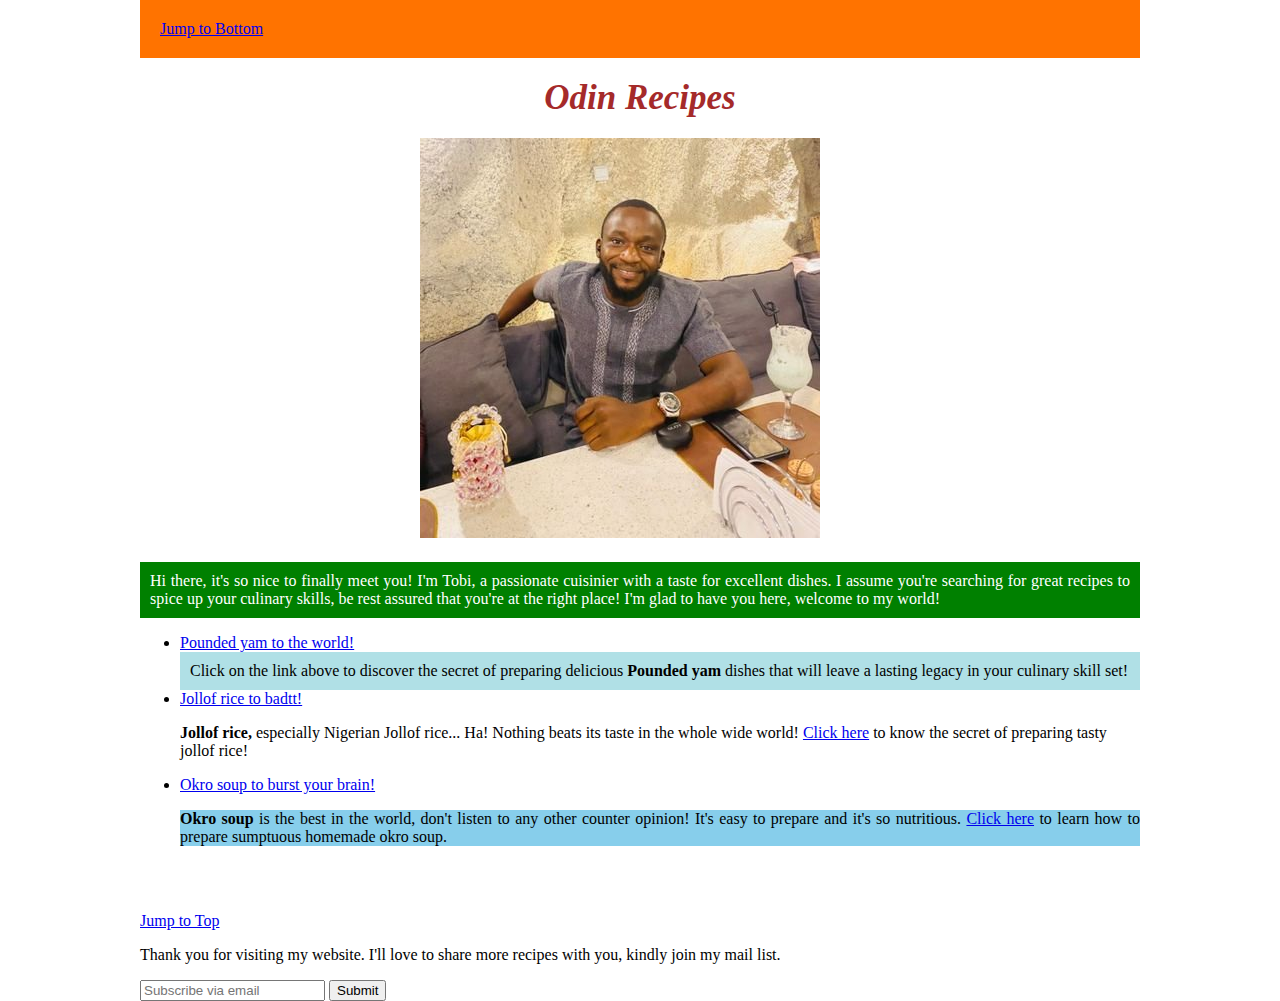
<file: index.html>
<!DOCTYPE html>

<html lang="en">

<head>
    <meta charset="UTF-8">
    <meta http-equiv="X-UA-Compatible" content="IE=edge">
    <meta name="viewport" content="width=device-width, initial-scale=1.0">
       <title>Odin Recipes</title>
       <link rel="Stylesheet" href="recipes/index.css">

</head>

<header id="header">
    <a href="#footer">Jump to Bottom</a>
    </header>

<main>
<body>
    <h1 class="Project-title">Odin Recipes</h1>

<img src="recipes/Chef Tobi.jpg" alt="Meet your Chef">

<p id="first">
    Hi there, it's so nice to finally meet you! I'm Tobi, a passionate cuisinier with a taste for excellent dishes. 
    I assume you're searching for great recipes to spice up your culinary skills, be rest assured that you're at the right place!  
    I'm glad to have you here, welcome to my world!
</p>

<ul>
<nav>
<li>
<a href="recipes/pounded_yam.html">Pounded yam to the world!</a>
        
<p id="first-sub-paragraph">Click on the link above to discover the secret of preparing delicious 
<strong>Pounded yam</strong> dishes that will leave a lasting legacy in your culinary skill set!
    </p>

</nav>
</li>

<nav>
        <li>
        <a href="recipes/jollofrice.html">Jollof rice to badtt!</a>
<p>
<strong>Jollof rice,</strong> especially Nigerian Jollof rice... Ha! 
Nothing beats its taste in the whole wide world! <a href="recipes/jollofrice.html">Click here</a>  to know the secret of preparing tasty jollof rice!
    </p>
</li>
</nav>

<nav>
        <li>
        <a href="recipes/okro_soup.html">Okro soup to burst your brain!</a>
<p class="second_paragraph">  
        <strong>Okro soup</strong> is the best in the world, don't listen to any other counter opinion! 
        It's easy to prepare and it's so nutritious. 
        <a href="recipes/okro_soup.html">Click here</a> to learn how to prepare sumptuous homemade okro soup.
    </p>
</li>
</nav>
</ul>
      
</body>
</main>
<br>

<footer id="footer">
    <a href="#header">Jump to Top</a>
    <p>
    Thank you for visiting my website. 
    I'll love to share more recipes with you, kindly join my mail list.</p> 
    <form action="Odin-recipes/index.html">
        <input type="text" placeholder="Subscribe via email" required>
        <button type="Submit">Submit</button>
    </form>
</footer>
</html>
</file>
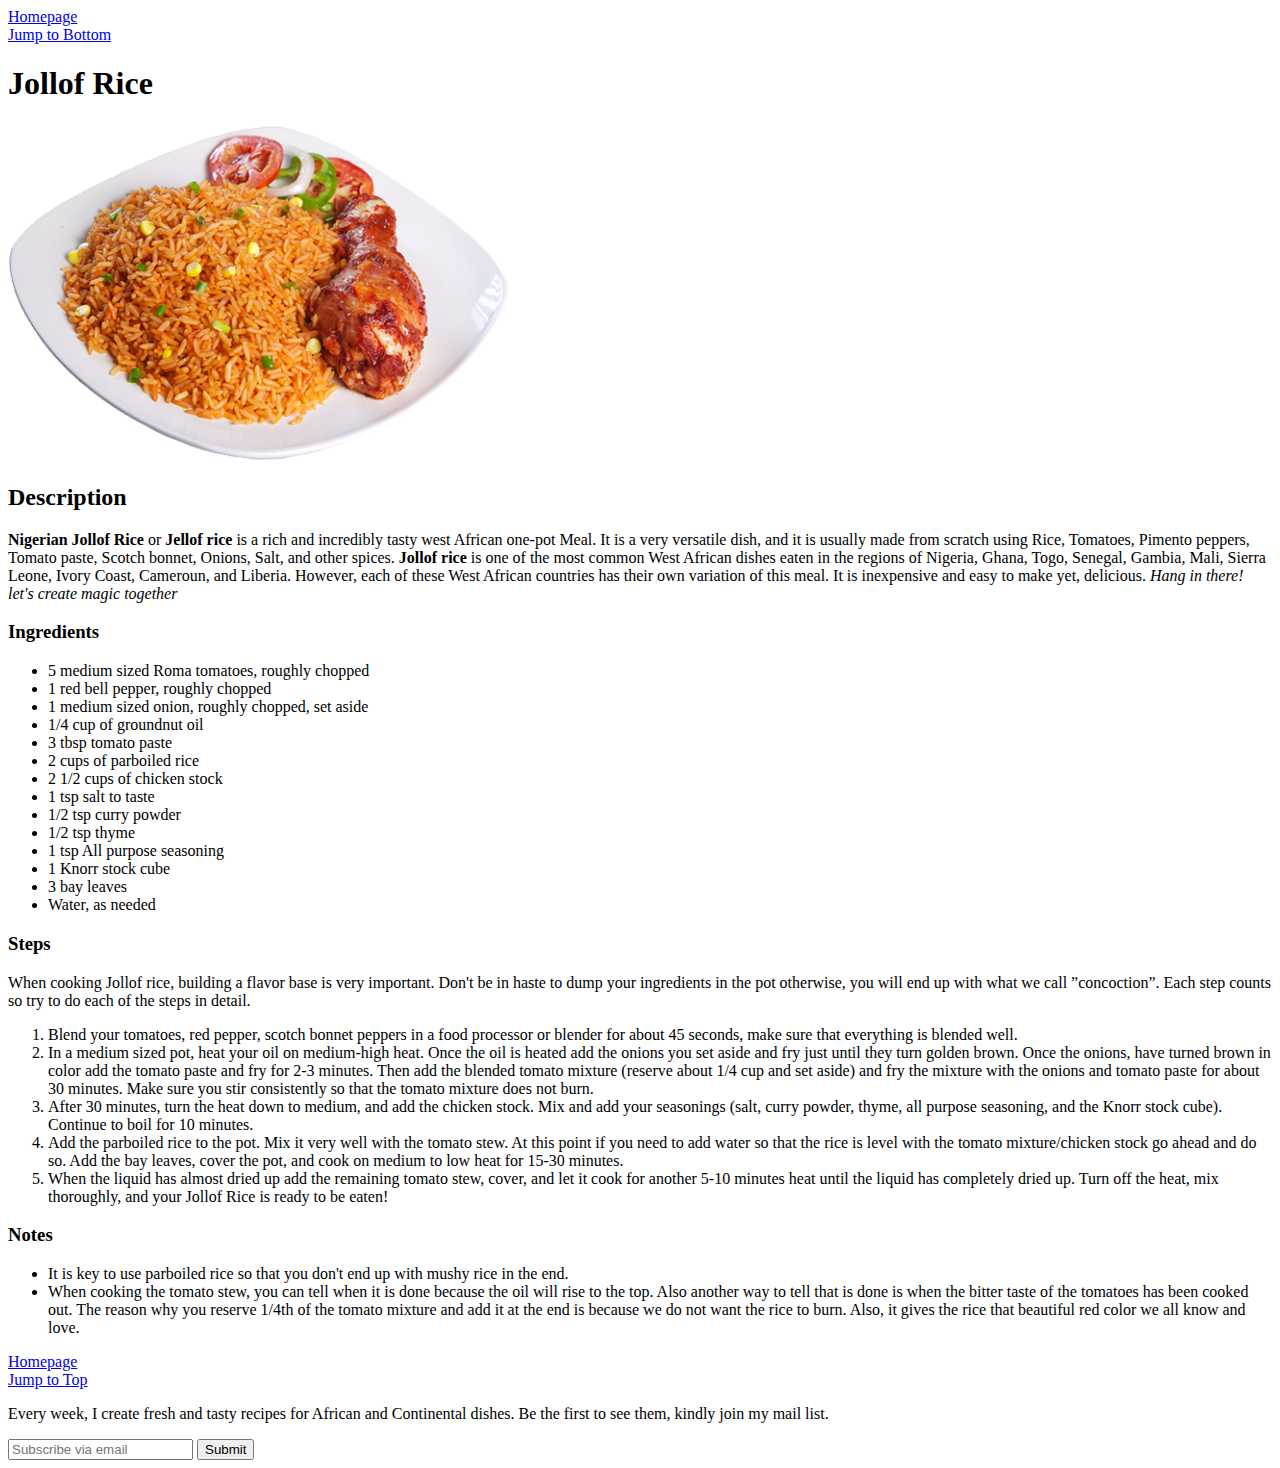
<file: recipes/jollofrice.html>
<!DOCTYPE html>

<html lang="en">

<head>
    <meta charset="UTF-8">
    <meta http-equiv="X-UA-Compatible" content="IE=edge">
    <meta name="viewport" content="width=device-width, initial-scale=1.0">
    <title>Jollof rice to the world</title>
</head>

<header id="header">
   <a href="https://theoxic.github.io/odin-recipes/">Homepage</a>
   <br> 
   <a href="#footer">Jump to Bottom</a>
</header>

<main>
<body>
    <h1>Jollof Rice</h1>
    <img src="../recipes/jollof-rice.png" alt="Tastefully prepared jollof">   
    <div>
        <h2>
            Description
        </h2>
        <p>
            <strong> Nigerian Jollof Rice </strong> or <strong> Jellof rice </strong> is a rich and incredibly tasty west African one-pot Meal. 
            It is a very versatile dish, and it is usually made from scratch using Rice, Tomatoes, Pimento peppers, Tomato paste, Scotch bonnet, Onions, Salt, and other spices.
            <strong>Jollof rice</strong> is one of the most common West African dishes eaten in the regions of Nigeria, Ghana, Togo, Senegal, Gambia, Mali, Sierra Leone, Ivory Coast, Cameroun, and Liberia. 
            However, each of these West African countries has their own variation of this meal.  It is inexpensive and easy to make yet, delicious.
            <em>Hang in there! let's create magic together</em>
        </p>
    </div>
    <div>
        <h3>
            Ingredients
        </h3>
        <p>
            <ul>
                <li>5 medium sized Roma tomatoes, roughly chopped</li>
                <li>1 red bell pepper, roughly chopped</li>
                <li>1 medium sized onion, roughly chopped, set aside</li>
                <li>1/4 cup of groundnut oil</li>
                <li>3 tbsp tomato paste</li>
                <li>2 cups of parboiled rice</li>
                <li>2 1/2 cups of chicken stock</li>
                <li>1 tsp salt to taste</li>
                <li>1/2 tsp curry powder</li>
                <li>1/2 tsp thyme</li>
                <li>1 tsp All purpose seasoning</li>
                <li>1 Knorr stock cube</li>
                <li>3 bay leaves</li>
                <li>Water, as needed</li>
            </ul>
        </p>
    </div>
    <div>
        <h3>
            Steps
        </h3>
        When cooking Jollof rice, building a flavor base is very important. 
        Don't be in haste to dump your ingredients in the pot otherwise, 
        you will end up with what we call ”concoction”. Each step counts so try to do each of the steps in detail.
        <p>
            <ol>
                <li>Blend your tomatoes, red pepper, scotch bonnet peppers in a food processor or blender for about 45 seconds, make sure that everything is blended well.</li>
                <li>In a medium sized pot, heat your oil on medium-high heat. Once the oil is heated add the onions you set aside and fry just until they turn golden brown. 
                    Once the onions, have turned brown in color add the tomato paste and fry for 2-3 minutes. 
                    Then add the blended tomato mixture (reserve about 1/4 cup and set aside) and fry the mixture with the onions and tomato paste for about 30 minutes. 
                    Make sure you stir consistently so that the tomato mixture does not burn.</li>
                <li>After 30 minutes, turn the heat down to medium, and add the chicken stock. Mix and add your seasonings (salt, curry powder, thyme, all purpose seasoning, and the Knorr stock cube). 
                    Continue to boil for 10 minutes.
                </li>
                <li>Add the parboiled rice to the pot. Mix it very well with the tomato stew. 
                    At this point if you need to add water so that the rice is level with the tomato mixture/chicken stock go ahead and do so. 
                    Add the bay leaves, cover the pot, and cook on medium to low heat for 15-30 minutes.</li>
                <li>When the liquid has almost dried up add the remaining tomato stew, cover, and let it cook for another 5-10 minutes heat until the liquid has completely dried up. 
                    Turn off the heat, mix thoroughly, and your Jollof Rice is ready to be eaten!
                </li>
            </ol>
        </p>
    </div>
    <div>
        <h3>Notes</h3>
        <ul>
            <li>It is key to use parboiled rice so that you don't end up with mushy rice in the end.</li>
            <li>When cooking the tomato stew, you can tell when it is done because the oil will rise to the top. 
                Also another way to tell that is done is when the bitter taste of the tomatoes has been cooked out. 
                The reason why you reserve 1/4th of the tomato mixture and add it at the end is because we do not want the rice to burn. 
                Also, it gives the rice that beautiful red color we all know and love.</li>
        </ul>
    </div>
</body>
</main>

<footer id="footer">
    <a href="https://theoxic.github.io/odin-recipes/">Homepage</a>
    <br>
    <a href="#header">Jump to Top</a>
    <p>
    Every week, I create fresh and tasty recipes for African and Continental dishes. 
    Be the first to see them, kindly join my mail list.</p> 
    <form action="Odin-recipes/index.html">
        <input type="text" placeholder="Subscribe via email" required>
        <button type="Submit">Submit</button>
    </form>
</footer>

</html>
</file>
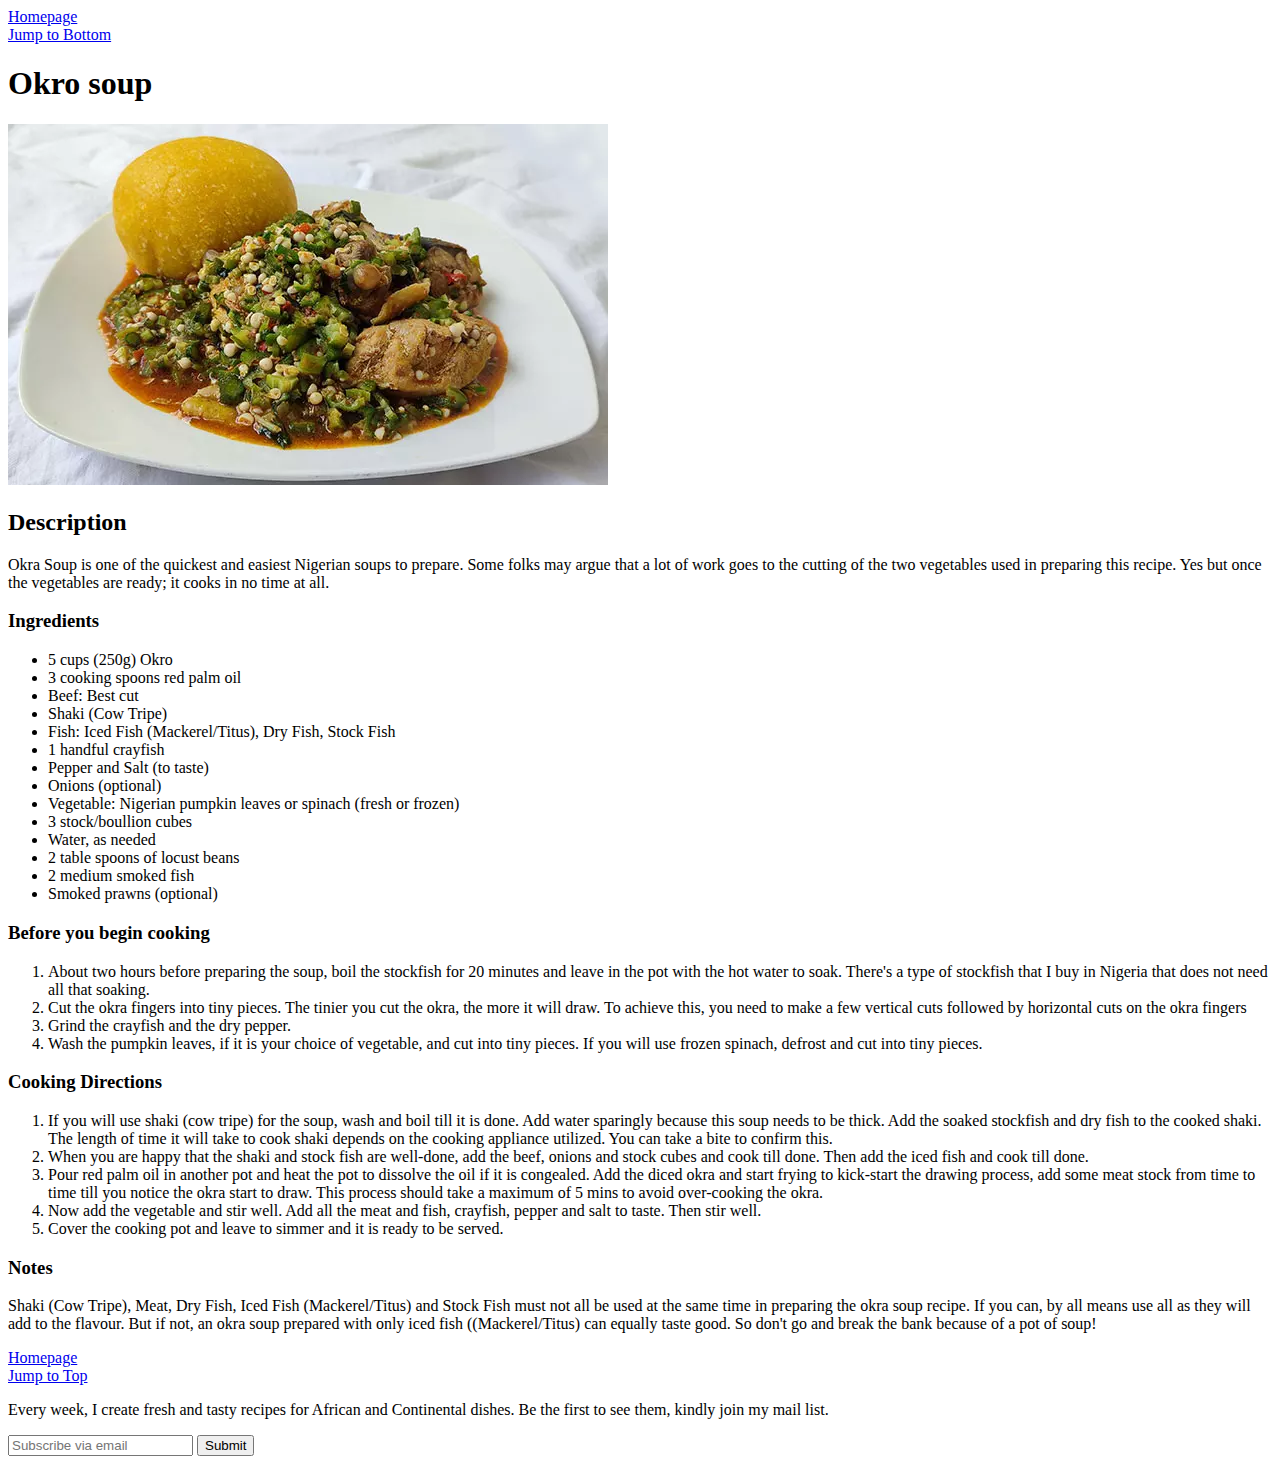
<file: recipes/okro_soup.html>
<!DOCTYPE html>

<html lang="en">
    
<head>
    <meta charset="UTF-8">
    <meta http-equiv="X-UA-Compatible" content="IE=edge">
    <meta name="viewport" content="width=device-width, initial-scale=1.0">
    <title>Okro soup to the world</title>
</head>

<header id="header">
    <a href="https://theoxic.github.io/odin-recipes/">Homepage</a>
    <br>
<a href="#footer">Jump to Bottom</a>
</header>

<main>
<body>
    <h1>Okro soup</h1>
    <img src="../recipes/okro-2.png" alt="Tastefully prepared Okro soup">
<div>
    <h2>
        Description
    </h2>
    <p>
        Okra Soup is one of the quickest and easiest Nigerian soups to prepare. 
        Some folks may argue that a lot of work goes to the cutting of the two vegetables used in preparing this recipe. 
        Yes but once the vegetables are ready; it cooks in no time at all.
    </p>
</div>
<div>
    <h3>
        Ingredients
    </h3>
    <p>
        <ul>
            <li>5 cups (250g) Okro</li>
            <li>3 cooking spoons red palm oil</li>
            <li>Beef: Best cut</li>
            <li>Shaki (Cow Tripe)</li>
            <li>Fish: Iced Fish (Mackerel/Titus), Dry Fish, Stock Fish</li>
            <li>1 handful crayfish</li>
            <li>Pepper and Salt (to taste)</li>
            <li>Onions (optional)</li>
            <li>Vegetable: Nigerian pumpkin leaves or spinach (fresh or frozen)</li>
            <li>3 stock/boullion cubes</li>
            <li>Water, as needed</li>
            <li>2 table spoons of locust beans</li>
            <li>2 medium smoked fish</li>
            <li>Smoked prawns (optional)</li>
        </ul>
    </p>
</div>
<div>
    <h3>
        Before you begin cooking
    </h3>
    <p>    
        <ol>
        <li>About two hours before preparing the soup, boil the stockfish for 20 minutes and leave in the pot with the hot water to soak. 
            There's a type of stockfish that I buy in Nigeria that does not need all that soaking.</li>
        <li>Cut the okra fingers into tiny pieces. The tinier you cut the okra, the more it will draw. 
            To achieve this, you need to make a few vertical cuts followed by horizontal cuts on the okra fingers</li>
        <li>Grind the crayfish and the dry pepper.</li>
        <li>Wash the pumpkin leaves, if it is your choice of vegetable, and cut into tiny pieces. 
            If you will use frozen spinach, defrost and cut into tiny pieces.</li>
    </ol>
    </p>
</div>
<div>
    <h3>
        Cooking Directions
    </h3>
    <p>
        <ol>
            <li>If you will use shaki (cow tripe) for the soup, wash and boil till it is done. 
                Add water sparingly because this soup needs to be thick. Add the soaked stockfish and dry fish to the cooked shaki. 
                The length of time it will take to cook shaki depends on the cooking appliance utilized. You can take a bite to confirm this.</li>
            <li>When you are happy that the shaki and stock fish are well-done, add the beef, onions and stock cubes and cook till done. 
                Then add the iced fish and cook till done.</li>
            <li>Pour red palm oil in another pot and heat the pot to dissolve the oil if it is congealed. 
                Add the diced okra and start frying to kick-start the drawing process, add some meat stock from time to time till you notice the okra start to draw.
                This process should take a maximum of 5 mins to avoid over-cooking the okra.</li>
            <li>Now add the vegetable and stir well. Add all the meat and fish, crayfish, pepper and salt to taste. Then stir well.</li>
            <li>Cover the cooking pot and leave to simmer and it is ready to be served.</li>
        </ol>
    </p>
</div>
<div>
    <h3>
        Notes
    </h3>
    <p>
        Shaki (Cow Tripe), Meat, Dry Fish, Iced Fish (Mackerel/Titus) and Stock Fish must not all be used at the same time in preparing the okra soup recipe. 
        If you can, by all means use all as they will add to the flavour. But if not, an okra soup prepared with only iced fish ((Mackerel/Titus) can equally taste good. 
        So don't go and break the bank because of a pot of soup!
    </p>
</div>

</body>
</main>

<footer id="footer">
    <a href="https://theoxic.github.io/odin-recipes/">Homepage</a>
    <br>
    <a href="#header">Jump to Top</a>
    <p>
    Every week, I create fresh and tasty recipes for African and Continental dishes. 
    Be the first to see them, kindly join my mail list.</p>
    <form action="Odin-recipes/index.html">
        <input type="text" placeholder="Subscribe via email" required>
        <button type="Submit">Submit</button>
    </form>
</footer>

</html>
</file>
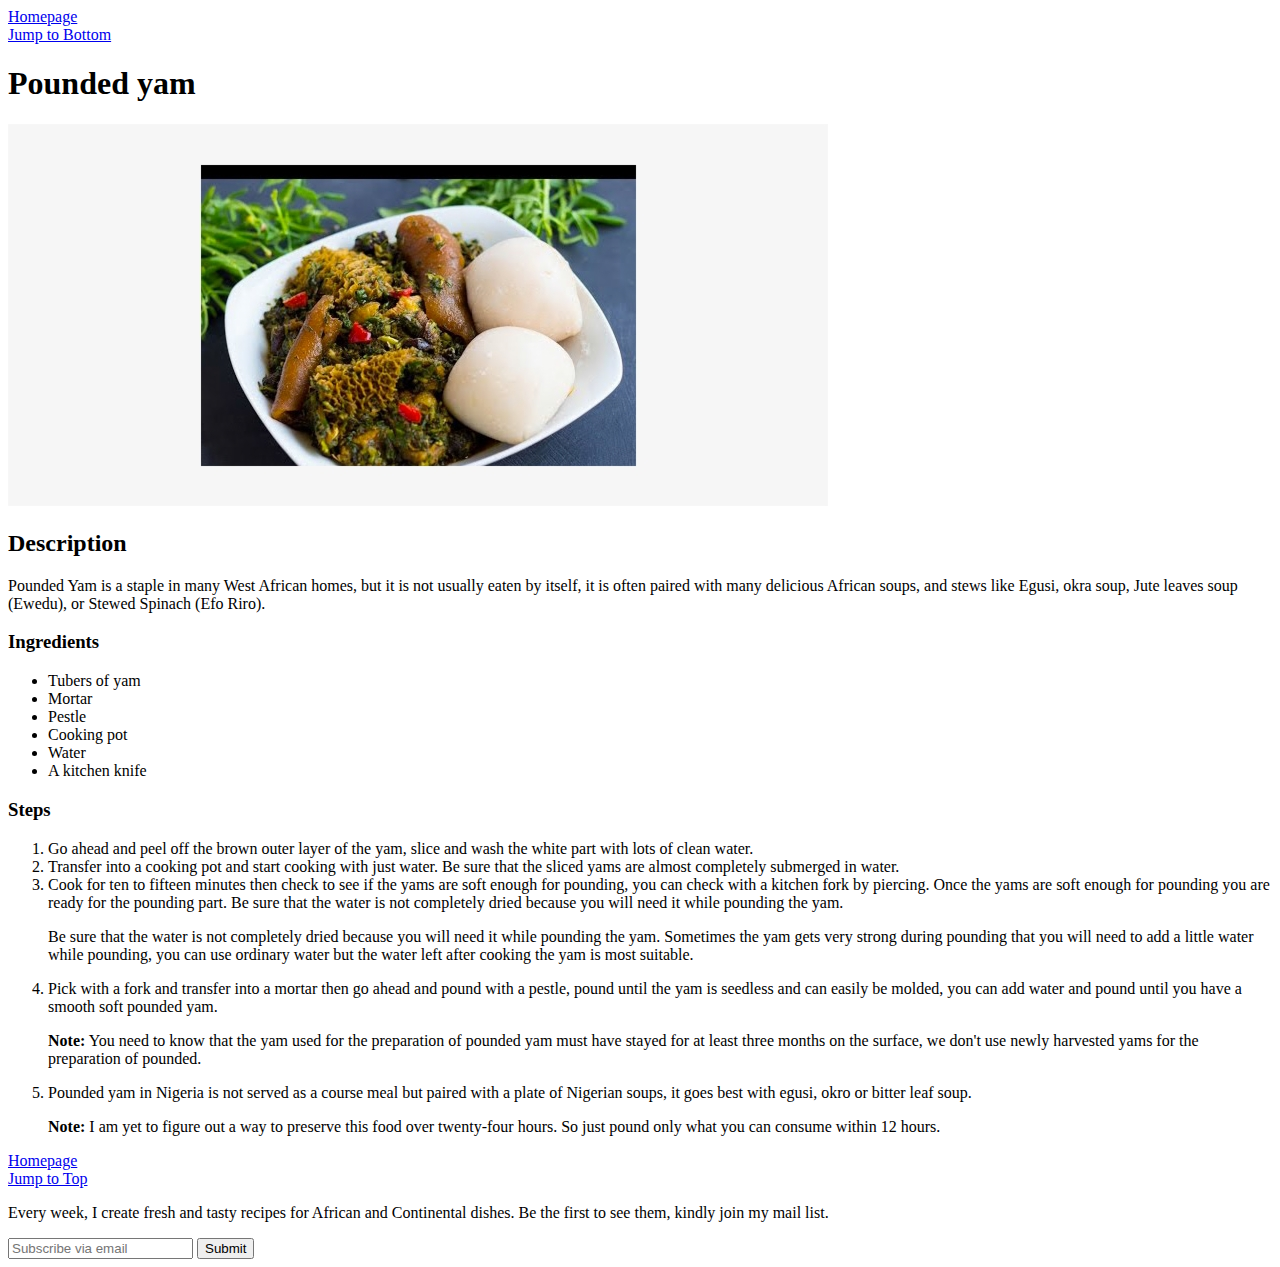
<file: recipes/pounded_yam.html>
<!DOCTYPE html>

<html lang="en">

<head>
    <meta charset="UTF-8">
    <meta http-equiv="X-UA-Compatible" content="IE=edge">
    <meta name="viewport" content="width=device-width, initial-scale=1.0">
    <title>Pounded yam to the world</title>
</head>

<header id="header">
    <a href="https://theoxic.github.io/odin-recipes/">Homepage</a>
    <br>
<a href="#footer">Jump to Bottom</a>
</header>

<main>
<body>
    <h1>Pounded yam</h1>
    <img src="../recipes/pounded-yam-and-soup.png" alt="Tastefully prepared Pounded yam">
<div>
    <h2>
        Description
    </h2>
    <P>
        Pounded Yam is a staple in many West African homes, but it is not usually eaten by itself, 
        it is often paired with many delicious African soups, and stews like Egusi, okra soup, Jute leaves soup (Ewedu), or Stewed Spinach (Efo Riro). 
    </P>
    </div>

    <div>
        <h3>
            Ingredients
        </h3>
        <p>
            <ul>
                <li>Tubers of yam</li>
                <li>Mortar</li>
                <li>Pestle</li>
                <li>Cooking pot</li>
                <li>Water</li>
                <li>A kitchen knife</li>
            </ul>
        </p>
    </div>
    <div>
        <h3>
            Steps
        </h3>
        <p>
            <ol>
                <li>Go ahead and peel off the brown outer layer of the yam, slice and wash the white part with lots of clean water.</li>
                <li>Transfer into a cooking pot and start cooking with just water. Be sure that the sliced yams are almost completely submerged in water.</li>
                <li>Cook for ten to fifteen minutes then check to see if the yams are soft enough for pounding, you can check with a kitchen fork by piercing. 
                    Once the yams are soft enough for pounding you are ready for the pounding part. Be sure that the water is not completely dried because you will need it while pounding the yam.</li>
                    <p>
                        Be sure that the water is not completely dried because you will need it while pounding the yam. 
                        Sometimes the yam gets very strong during pounding that you will need to add a little water while pounding, you can use ordinary water but the water left after cooking the yam is most suitable. 
                    </p>
                <li>Pick with a fork and transfer into a mortar then go ahead and pound with a pestle, pound until the yam is seedless and can easily be molded, you can add water and pound until you have a smooth soft pounded yam.
                    <p>
                        <strong>Note:</strong> You need to know that the yam used for the preparation of pounded yam must have stayed for at least three months on the surface, we don't use newly harvested yams for the preparation of pounded.
                    </p>
                </li>
                <li>Pounded yam in Nigeria is not served as a course meal but paired with a plate of Nigerian soups, it goes best with egusi, okro or bitter leaf soup.
                    <p> <strong>Note:</strong> I am yet to figure out a way to preserve this food over twenty-four hours. So just pound only what you can consume within 12 hours.</p>
                </li>
            </ol>
        </p>
    </div>
</body>
</main>

<footer id="footer">
    <a href="https://theoxic.github.io/odin-recipes/">Homepage</a>
    <br>
<a href="#header">Jump to Top</a>
<p>
    Every week, I create fresh and tasty recipes for African and Continental dishes. 
    Be the first to see them, kindly join my mail list.</p> 
    <form action="Odin-recipes/index.html">
        <input type="text" placeholder="Subscribe via email" required>
        <button type="Submit">Submit</button>
    </form>
</footer>
</html>
</file>
<file: recipes/index.css>
body {
    max-width: 1000px;
    margin: 0 auto;
}
#header {
    color: purple;
    background-color: rgb(255, 115, 0);
    font: Arial, Helvetica, sans-serif;
    font-size: 16px;
    padding: 20px;
    margin: auto;
}
.Project-title {
    color: brown;
    font-family: "Century Gothic", "Lucida Sans", "Lucida Sans Regular", "Lucida Grande", "Lucida Sans Unicode"; 
    font-style: italic;
    font-size: 35px;
    font-weight: 700;
    text-align: center;
    padding: 20px;
    margin: auto;
}
img {
    max-width: 50%;
    height: auto;
    align: center;
    margin-left: 280px;
    margin-bottom: 20px;
}

#first-sub-paragraph {
    background: powderblue;
    color: black;
    font-size: 16px;
    text-align: justify;
    padding: 10px;
    margin: auto;
}
.second_paragraph {
    color: black;
    background-color: skyblue;
    font-size: 16px;
    text-align: justify;
    padding: auto;
    margin-bottom: 48px;
}

#first {
    color: white;
    background-color: green;
    font-size: 16px;
    text-align: justify;
    padding: 10px;
    margin: auto;
}
</file>
